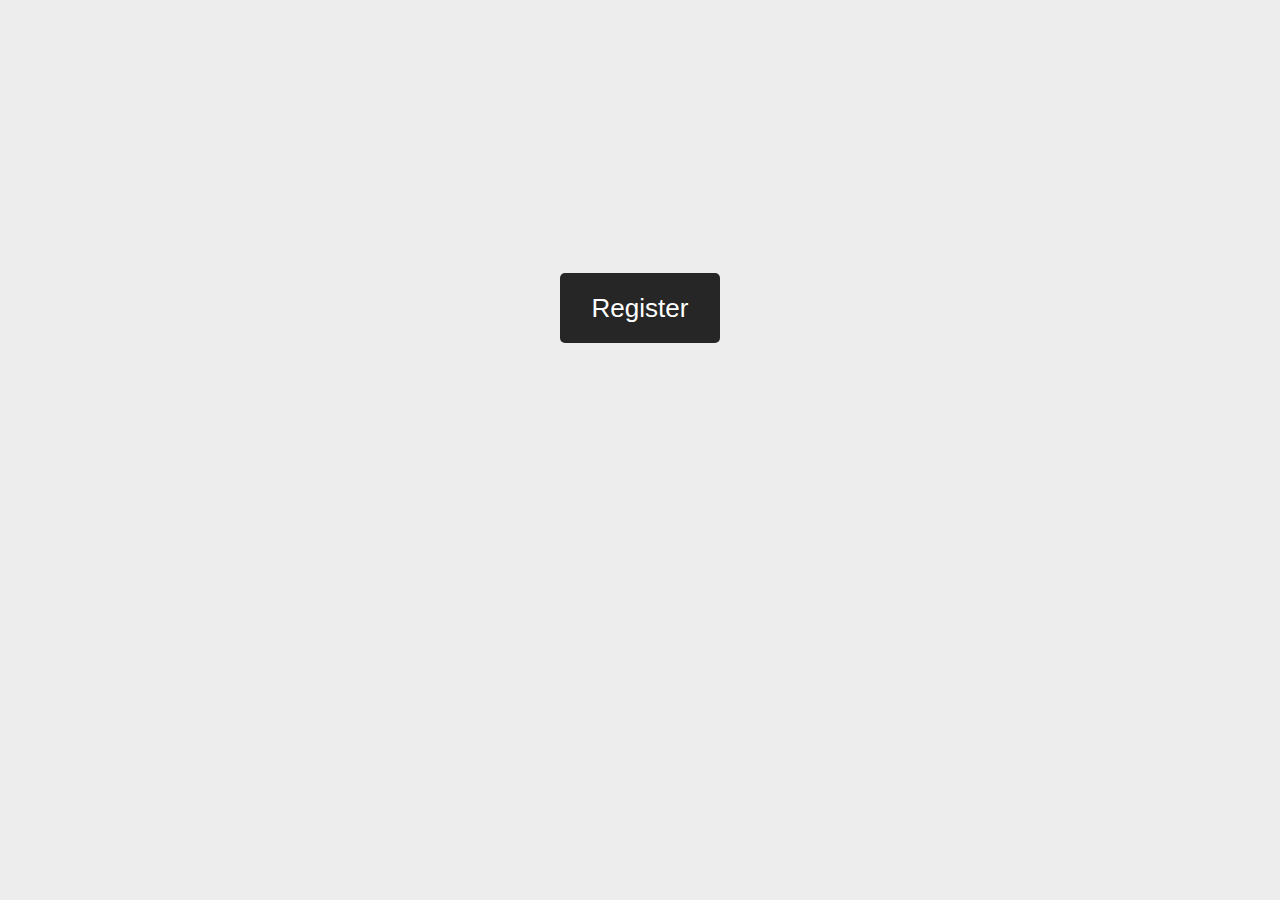
<file: index.html>
<!DOCTYPE html>
<html lang="en">
<head>
    <meta charset="UTF-8">
    <meta name="viewport" content="width=device-width, initial-scale=1.0">
    <title>Home</title>
    <link rel="stylesheet" href="style.css">
</head>
<body>
    <div id="main-container">
        <button id="registerBtn">Register</button>
    </div>

    <script type="module" src="script.js"></script>
</body>
</html>
</file>
<file: style.css>
body {
    background-color: rgb(237, 237, 237);
    display: flex;
    align-items: center;
    justify-content: center;
}

#main-container {
    /* background-color: red; */
    width: 50%;
    height: 600px;
    display: flex;
    align-items: center;
    justify-content: center;
    margin-bottom: 20px;
}


#registerBtn {
    width: 160px;
    height: 70px;
    background-color: rgb(38, 38, 38);
    border: none;
    color: white;
    font-size: 26px;
    border-radius: 5px;
}

#registerBtn:hover {
    background-color: white;
    color: rgb(77, 77, 77);
    border: 3px solid rgb(77, 77, 77);
    transition: ease 500ms;

}

#registerBtn:active {
    background-color: rgb(44, 44, 44);
}
</file>
